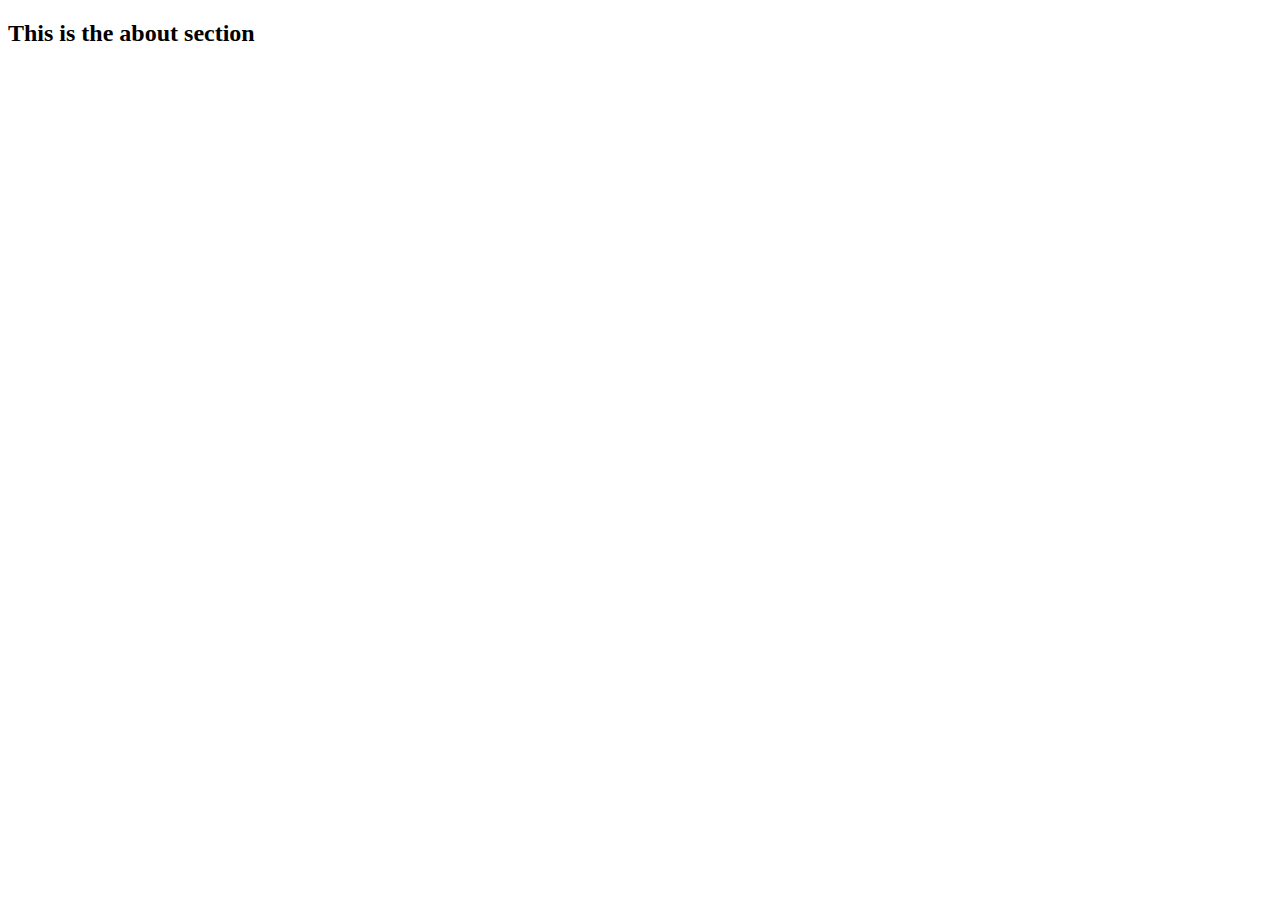
<file: about.html>
<!DOCTYPE html>
<html lang="en">
<head>
    <meta charset="UTF-8">
    <meta http-equiv="X-UA-Compatible" content="IE=edge">
    <meta name="viewport" content="width=device-width, initial-scale=1.0">
    <title>About Page</title>
</head>
<body>
    <h2>This is the about section</h2>
</body>
</html>
</file>
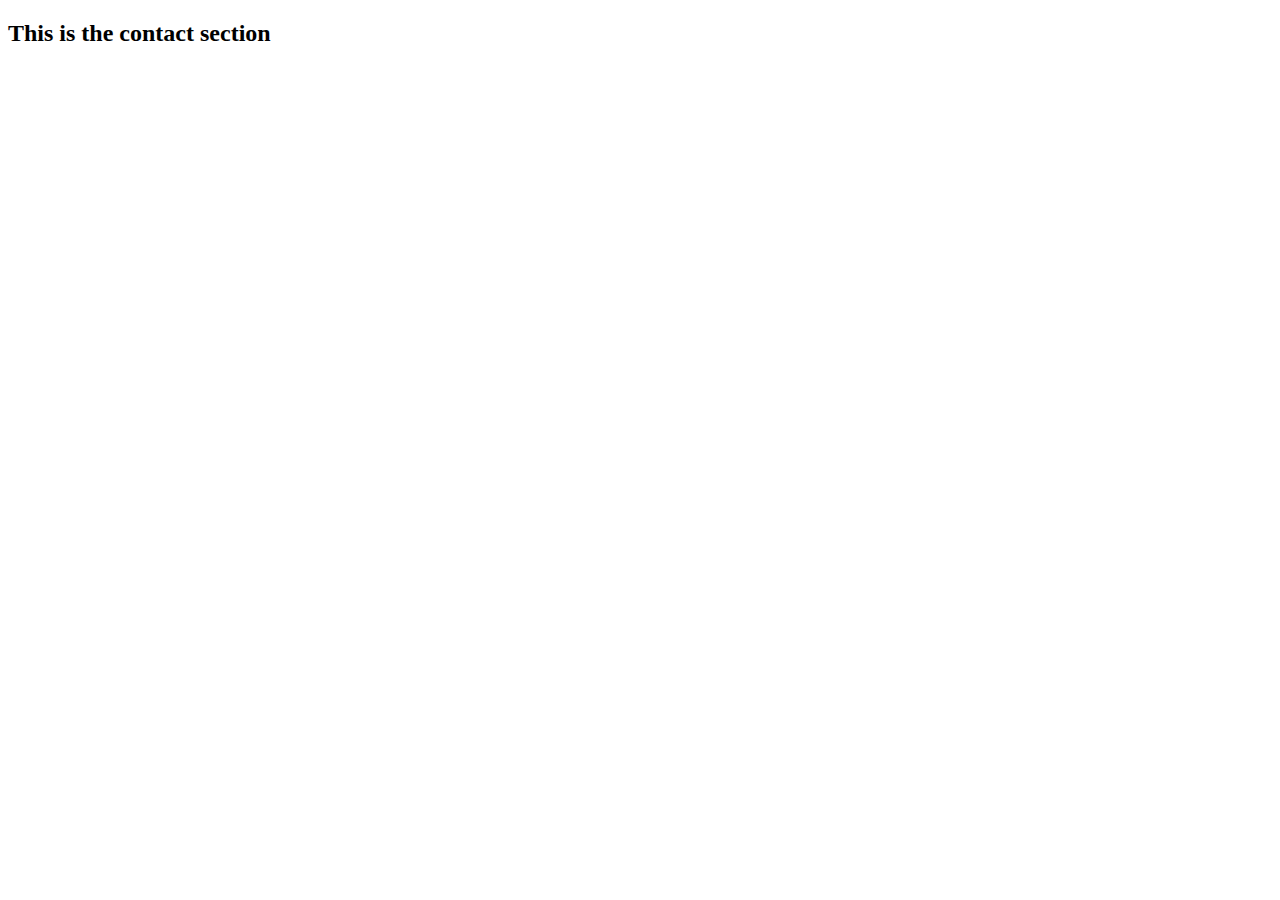
<file: contact.html>
<!DOCTYPE html>
<html lang="en">
<head>
    <meta charset="UTF-8">
    <meta http-equiv="X-UA-Compatible" content="IE=edge">
    <meta name="viewport" content="width=device-width, initial-scale=1.0">
    <title>Contact page</title>
</head>
<body>
    <h2>This is the contact section</h2>
    
</body>
</html>
</file>
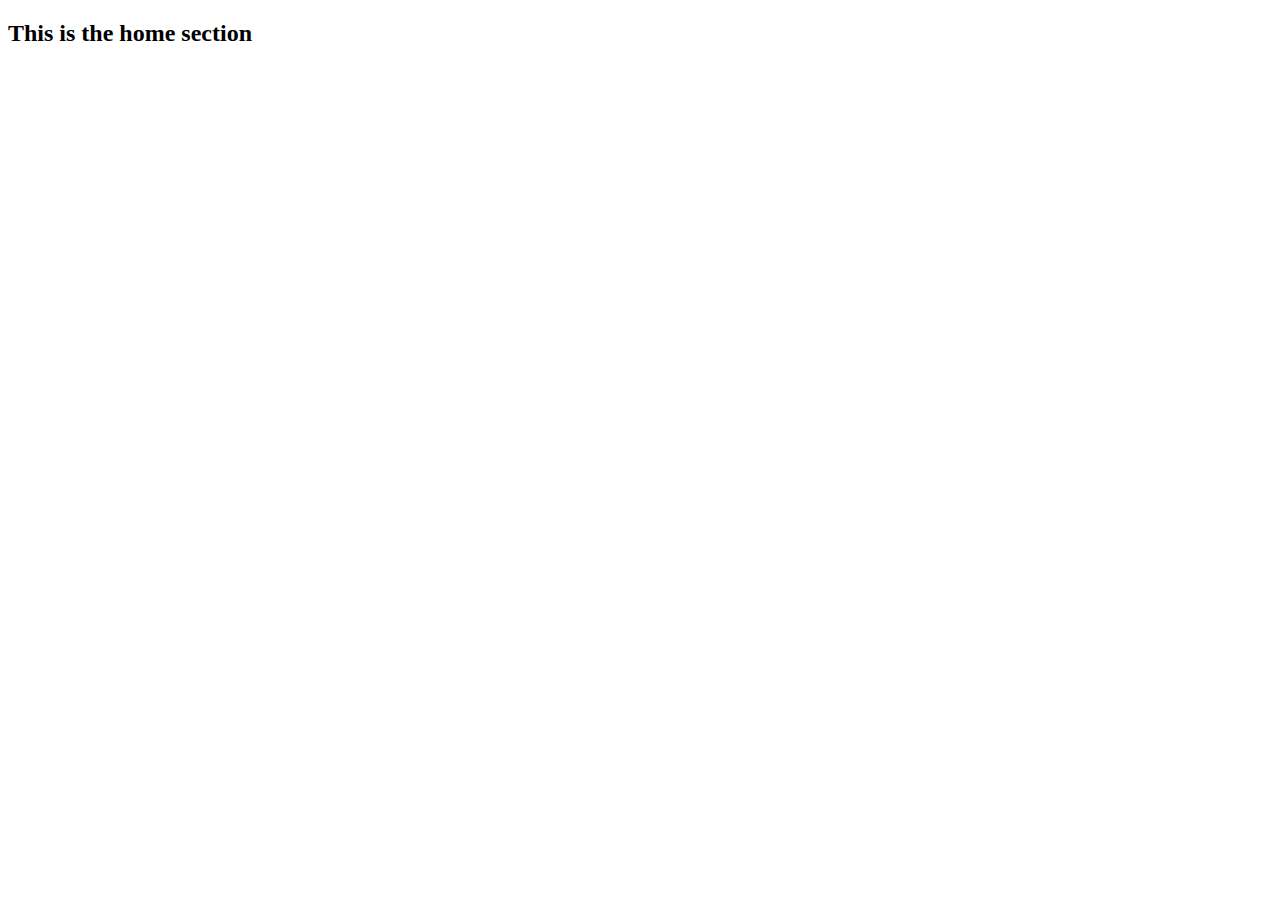
<file: home.html>
<!DOCTYPE html>
<html lang="en">
<head>
    <meta charset="UTF-8">
    <meta http-equiv="X-UA-Compatible" content="IE=edge">
    <meta name="viewport" content="width=device-width, initial-scale=1.0">
    <title>Home page</title>
</head>
<body>
    <h2>This is the home section</h2>
</body>
</html>
</file>
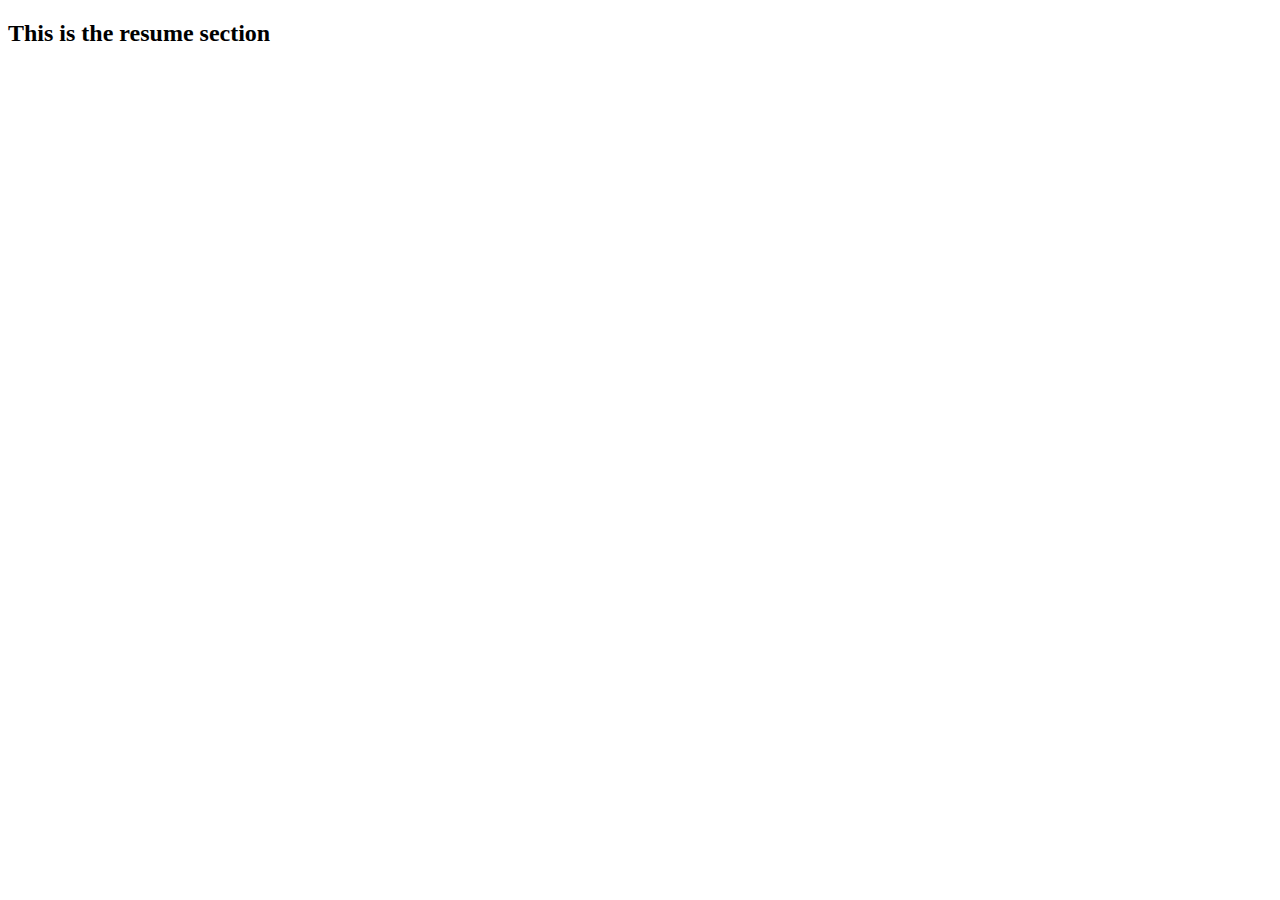
<file: resume.html>
<!DOCTYPE html>
<html lang="en">
<head>
    <meta charset="UTF-8">
    <meta http-equiv="X-UA-Compatible" content="IE=edge">
    <meta name="viewport" content="width=device-width, initial-scale=1.0">
    <title>Resume Page</title>
</head>
<body>
    <h2>This is the resume section</h2>
</body>
</html>
</file>
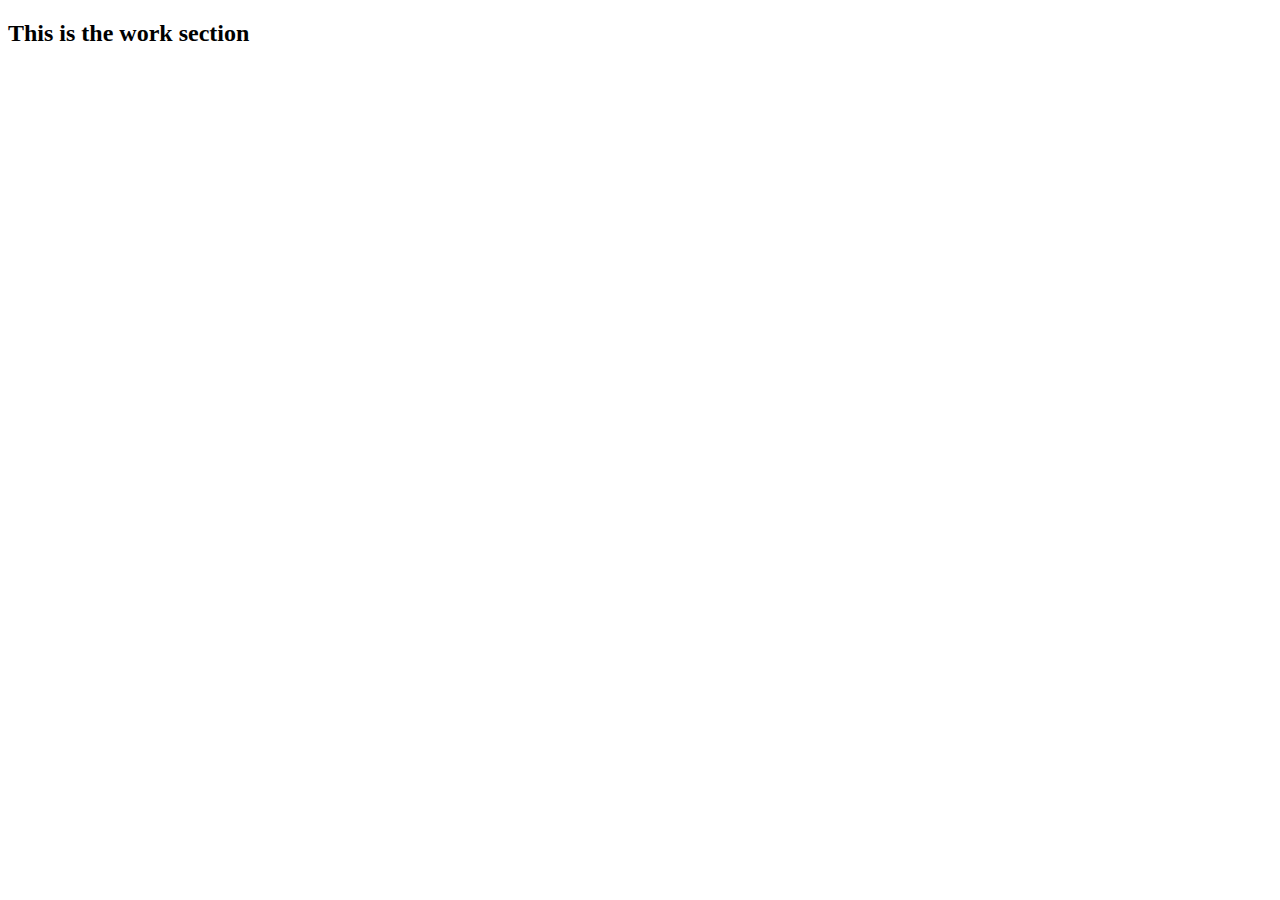
<file: work.html>
<!DOCTYPE html>
<html lang="en">
<head>
    <meta charset="UTF-8">
    <meta http-equiv="X-UA-Compatible" content="IE=edge">
    <meta name="viewport" content="width=device-width, initial-scale=1.0">
    <title>Work Page</title>
</head>
<body>
    <h2>This is the work section</h2>
</body>
</html>
</file>
